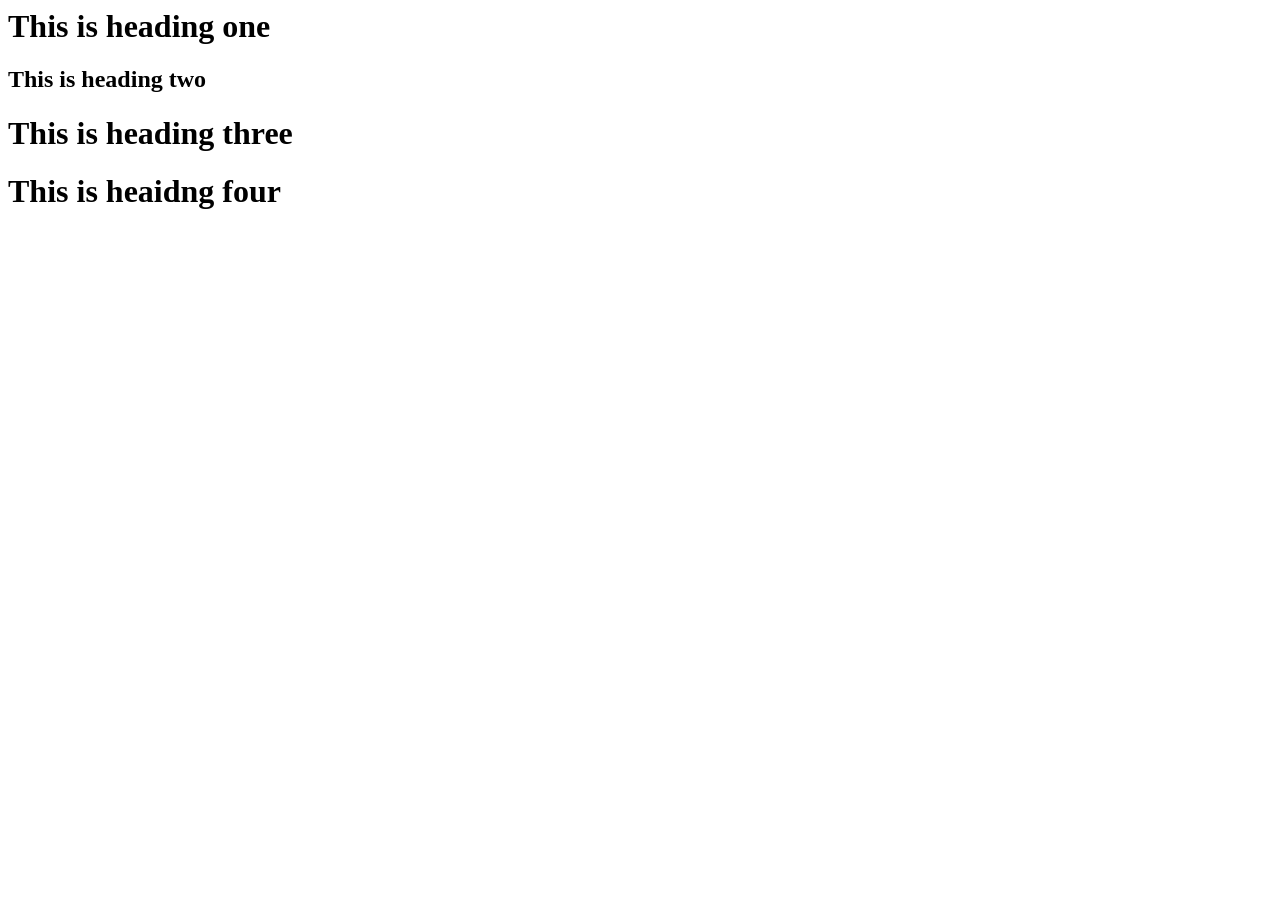
<file: 06-dom/index.html>
<html lang="en">
<head>
    <meta charset="UTF-8">
    <meta name="viewport" content="width=device-width, initial-scale=1.0">
    <title>Document</title>
</head>
<style>
    h1,h2{
        cursor: pointer;
    }
</style>
<body>
    
    <h1 id="title-one">This is heading one</h1>
    <h2 id="title-two">This is heading two</h2>
    <h1 id="title-three">This is heading three</h1>
    <h1 id="title-four">This is heaidng four</h1>

</body>
</html>
<script src="2.script.js">


</script>
</file>
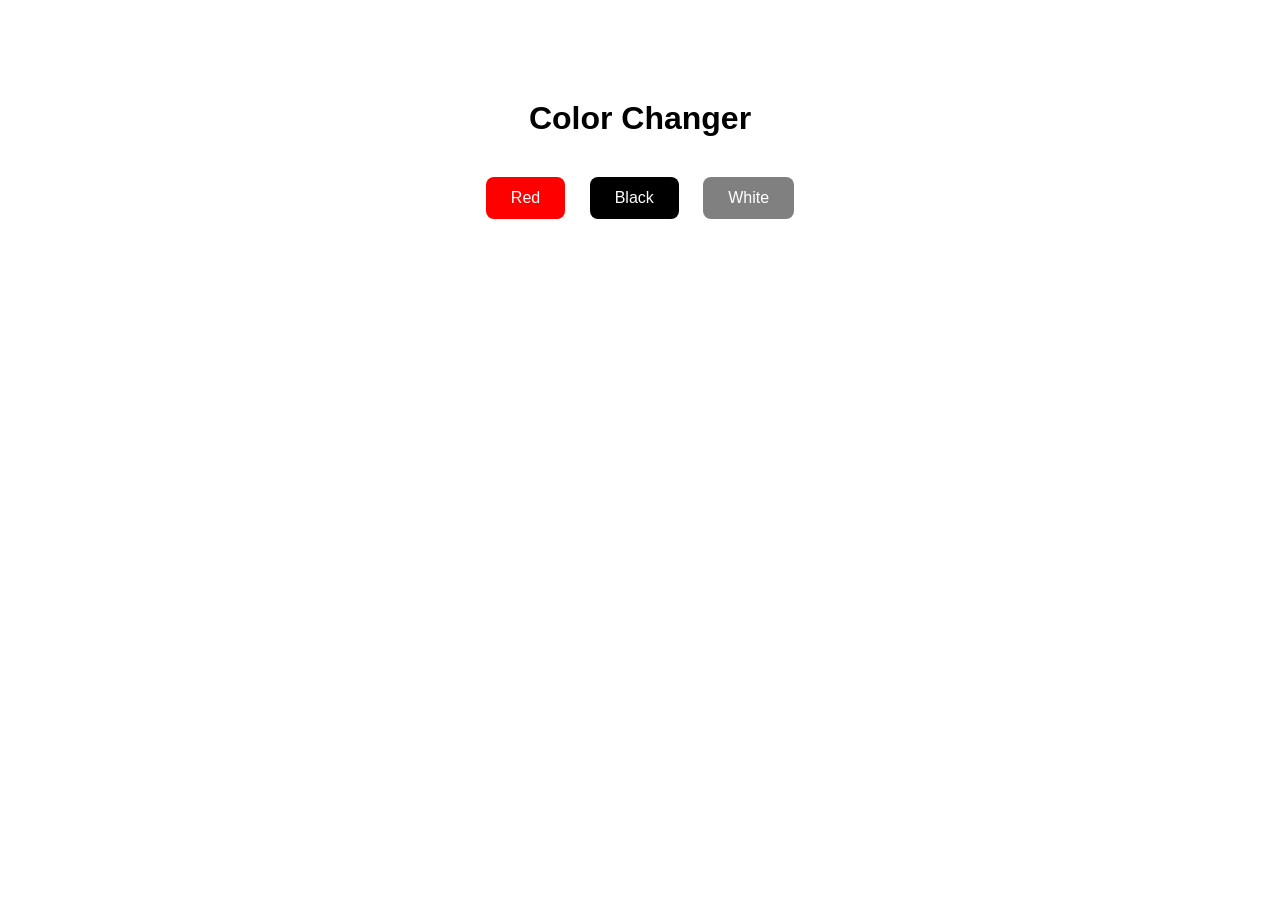
<file: 07-DombgColor/index.html>
<!DOCTYPE html>
<html lang="en">
<head>
  <meta charset="UTF-8">
  <title>Color Changer</title>
  <link rel="stylesheet" href="style.css">
</head>
<body>

<h1>Color Changer</h1>

<div class="buttons">
  <button id="redBtn">Red</button>
  <button id="blackBtn">Black</button>
  <button id="whiteBtn">White</button>
</div>

<script src="script.js"></script>
</body>
</html>
</file>
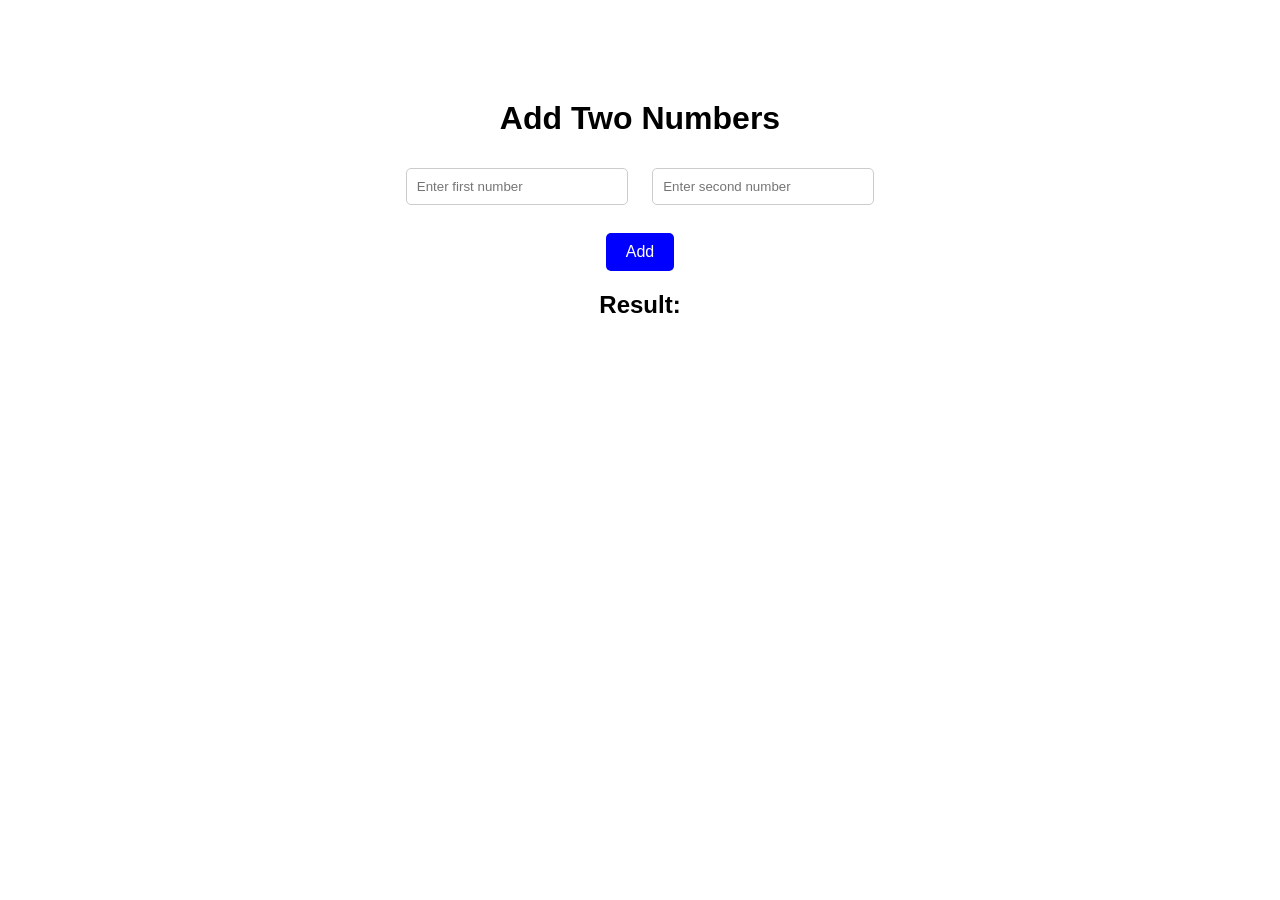
<file: 08- additon-dom/index.html>
<!DOCTYPE html>
<html lang="en">
<head>
  <meta charset="UTF-8">
  <title>Add Two Numbers</title>
  <link rel="stylesheet" href="style.css">
</head>
<body>

<h1>Add Two Numbers</h1>

<input type="number" id="num1" placeholder="Enter first number">
<input type="number" id="num2" placeholder="Enter second number">

<br><br>

<button id="addBtn">Add</button>

<h2 id="result">Result: </h2>

<script src="script.js"></script>
</body>
</html>
</file>
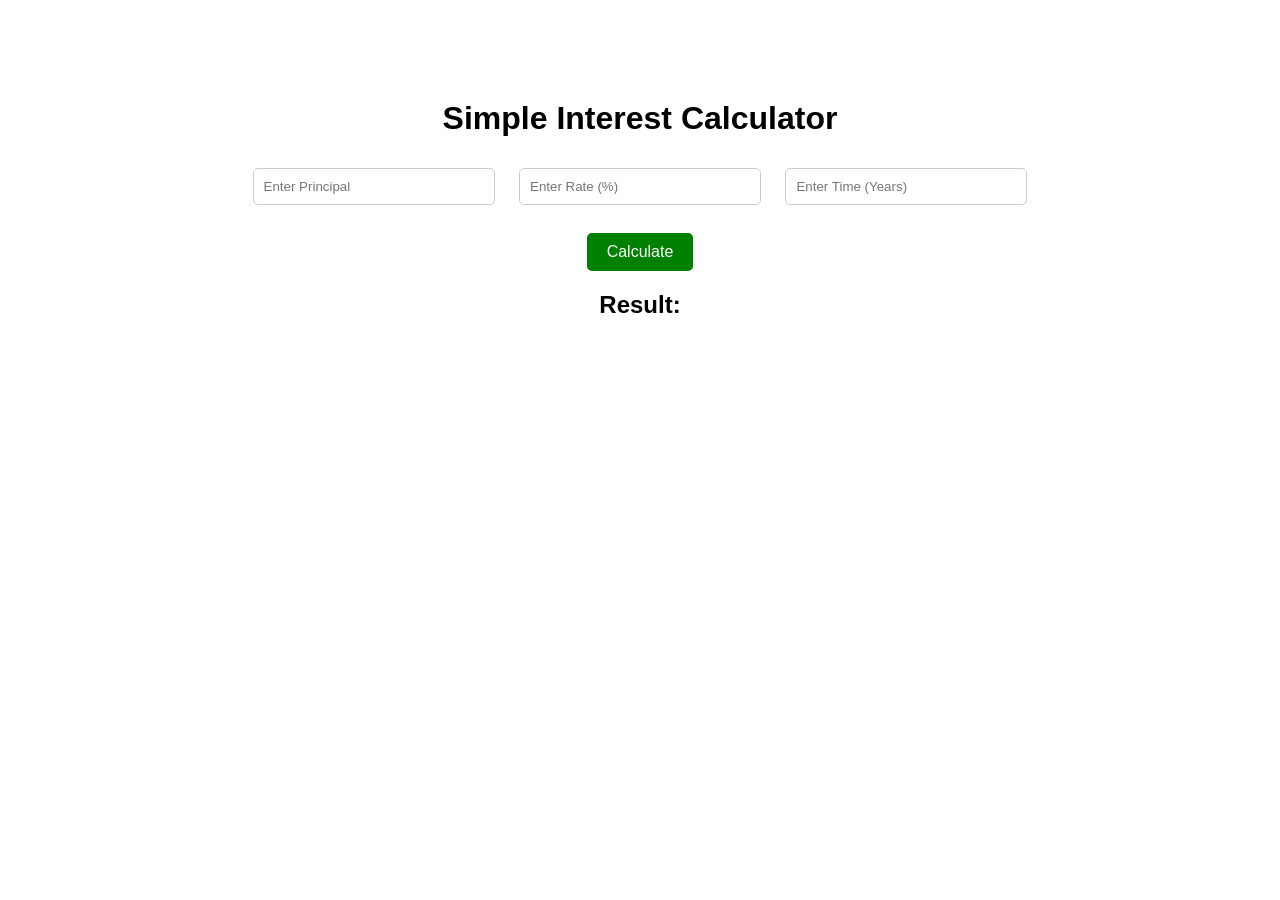
<file: 09-si -dom/index.html>
<!DOCTYPE html>
<html lang="en">
<head>
  <meta charset="UTF-8">
  <title>Simple Interest</title>
  <link rel="stylesheet" href="style.css">
</head>
<body>

<h1>Simple Interest Calculator</h1>

<input type="number" id="principal" placeholder="Enter Principal">
<input type="number" id="rate" placeholder="Enter Rate (%)">
<input type="number" id="time" placeholder="Enter Time (Years)">

<br><br>

<button id="btn">Calculate</button>

<h2 id="result">Result: </h2>

<script src="script.js"></script>
</body>
</html>
</file>
<file: 07-DombgColor/style.css>
body {
  font-family: Arial, sans-serif;
  text-align: center;
  margin-top: 100px;
  transition: background 0.3s ease;
}

h1 {
  margin-bottom: 30px;
}

.buttons button {
  padding: 12px 25px;
  margin: 10px;
  border: none;
  border-radius: 8px;
  font-size: 16px;
  cursor: pointer;
  color: white;
}

/* Individual colors */
#redBtn {
  background-color: red;
}

#blackBtn {
  background-color: black;
}

#whiteBtn {
  background-color: gray;
}
</file>
<file: 08- additon-dom/style.css>
body {
  font-family: Arial;
  text-align: center;
  margin-top: 100px;
}

input {
  padding: 10px;
  margin: 10px;
  width: 200px;
  border-radius: 5px;
  border: 1px solid #ccc;
}

button {
  padding: 10px 20px;
  font-size: 16px;
  cursor: pointer;
  border: none;
  background-color: blue;
  color: white;
  border-radius: 5px;
}

h2 {
  margin-top: 20px;
}
</file>
<file: 09-si -dom/style.css>
body {
  font-family: Arial;
  text-align: center;
  margin-top: 100px;
}

input {
  padding: 10px;
  margin: 10px;
  width: 220px;
  border-radius: 5px;
  border: 1px solid #ccc;
}

button {
  padding: 10px 20px;
  font-size: 16px;
  cursor: pointer;
  border: none;
  background-color: green;
  color: white;
  border-radius: 5px;
}

h2 {
  margin-top: 20px;
}
</file>
